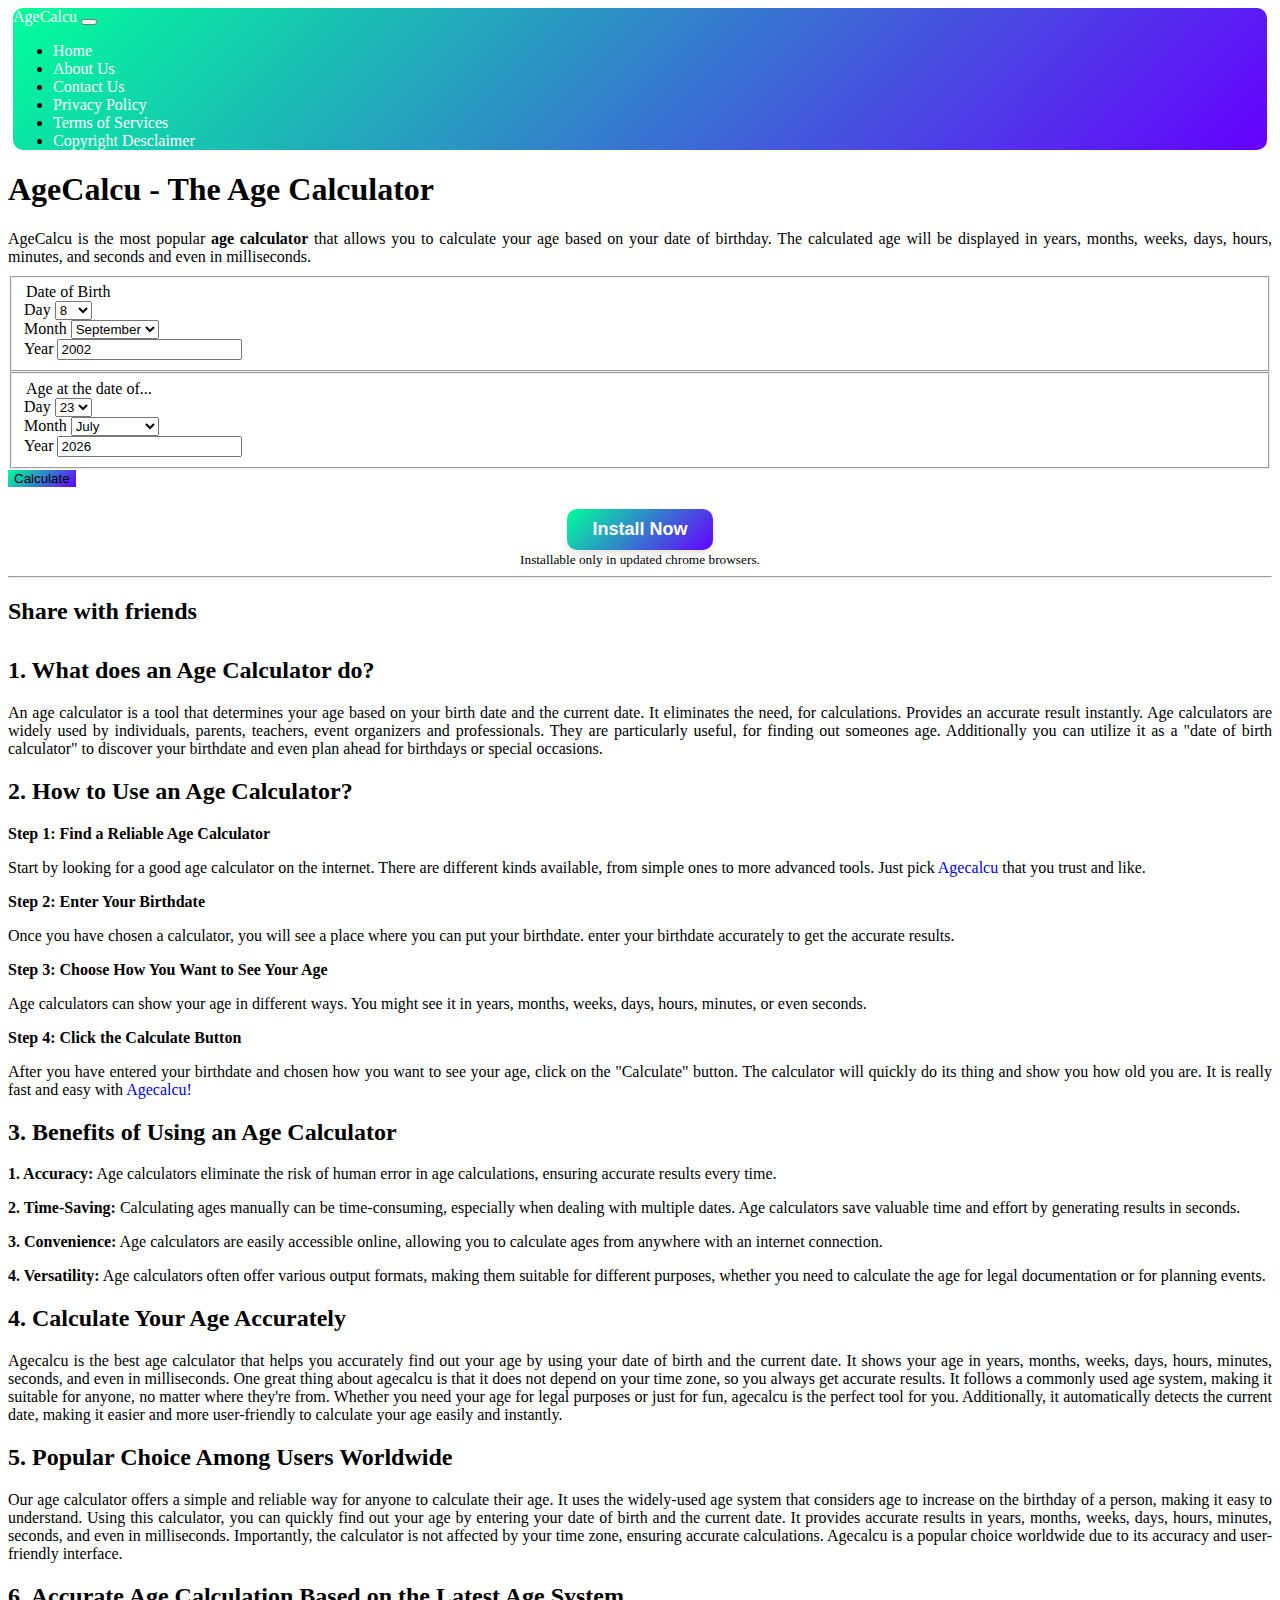
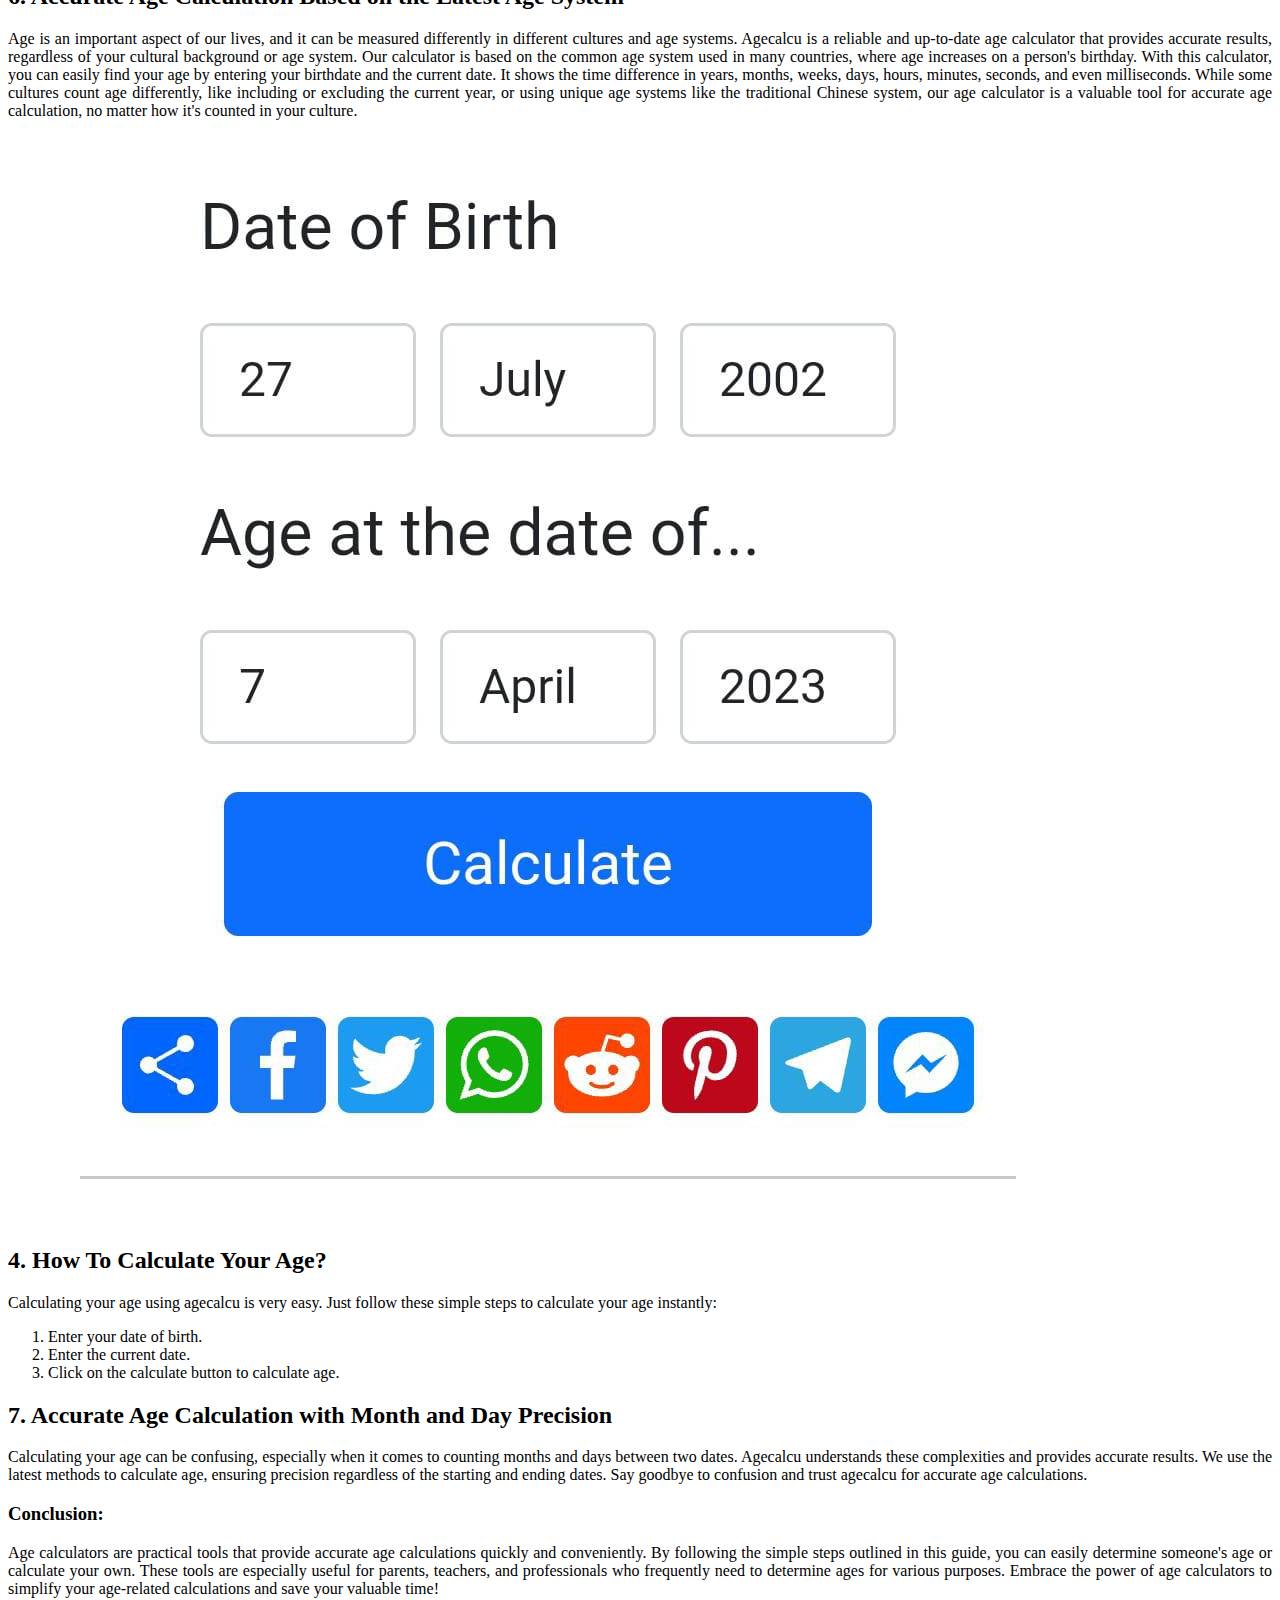
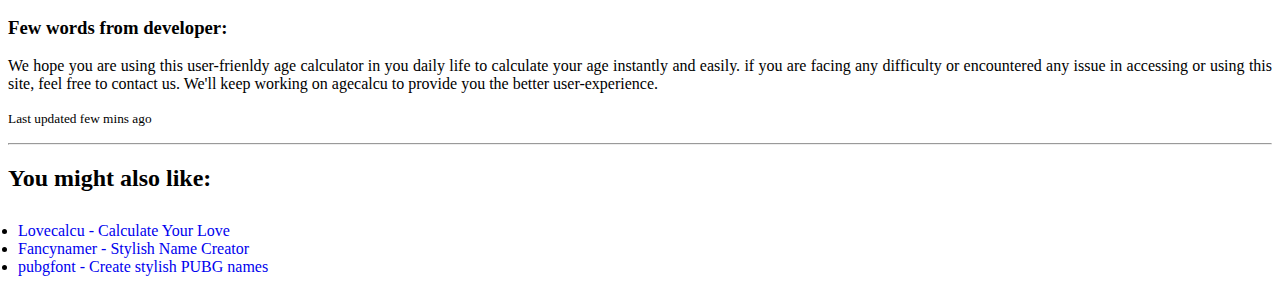
<file: index.html>
<!DOCTYPE html>
<html lang="en">
  <head>
    <meta charset="UTF-8" />
    <meta name="viewport" content="width=device-width, initial-scale=1.0" />
    <title>Age Calculator | Date of Birth Calculator | Agecalcu 😍</title>
    <meta
    name="description"
    content="Agecalcu is the most popular age calculator that calculates your age in seconds and even milliseconds based on your date of birth."/>
    <link href="https://cdn.jsdelivr.net/npm/bootstrap@5.0.2/dist/css/bootstrap.min.css" rel="stylesheet" integrity="sha384-EVSTQN3/azprG1Anm3QDgpJLIm9Nao0Yz1ztcQTwFspd3yD65VohhpuuCOmLASjC" crossorigin="anonymous">
    <link rel="manifest" href="manifest.json">
    <link rel="apple-touch-icon" sizes="180x180" href="/apple-touch-icon.png">
    <link rel="icon" type="image/png" sizes="32x32" href="/favicon-32x32.png">
    <link rel="icon" type="image/png" sizes="16x16" href="/favicon-16x16.png">
    <link rel="manifest" href="/site.webmanifest">
    <link rel="canonical" href="https://agecalcu.com/" />
    <meta name="google-site-verification" content="UksXY-3l_DGJQg5brzxa5o8Jx7hP2i_kAORo3Rwhstk" />
    <!-- Google tag (gtag.js) -->
<script async src="https://www.googletagmanager.com/gtag/js?id=G-13L190C1L6"></script>
<script>
  window.dataLayer = window.dataLayer || [];
  function gtag(){dataLayer.push(arguments);}
  gtag('js', new Date());

  gtag('config', 'G-13L190C1L6');
</script>
    <style>
      p{
       text-align: justify;
      }
      a{
        text-decoration: none;
      }
      .bg-warning{
        background-color: #0d6efd!important;
      }
      .navbar-light .navbar-nav .nav-link{
        color: white;
      }
      .navbar-light .navbar-brand{
        color: white;
      }
      .navbar-light .navbar-nav .nav-link.active{
        color: white;
      }
      .download-button {
  display: inline-block;
  padding: 10px 25px;
  margin-top: -10px;
  background-image: linear-gradient( 135deg, #0f9 0%, #60f 100%);
  color: #fff;
  font-size: 18px;
  font-weight: bold;
  text-decoration: none;
  border-radius: 10px;
  border: none;
  display: block;
  margin: 0 auto;
  box-shadow: 0 4px 6px rgba(0, 0, 0, 0.1);
  transition: background-color 0.3s ease, transform 0.6s ease;
  position: relative;
  overflow: hidden;
  animation: pulse 2s infinite;
}

.download-button:hover {
  background-color: #0056b3;
  transform: translateY(-2px);
  animation: none;
  border: none;
}

.download-button span {
  position: relative;
  z-index: 2;
}

@keyframes pulse {
  0% {
    transform: scale(1);
    box-shadow: 0 0 0 rgba(0, 123, 255, 0.4);
  }
  25% {
    transform: scale(1.05);
    box-shadow: 0 0 20px rgba(0, 123, 255, 0.6);
  }
  50% {
    transform: scale(1);
    box-shadow: 0 0 0 rgba(0, 123, 255, 0.4);
  }
  100% {
    transform: scale(1);
    box-shadow: 0 0 0 rgba(0, 123, 255, 0.4); 
  }
}


    </style>
  </head>
  <body>
    <nav class="navbar navbar-expand-lg navbar-light bg-warning mt-2" style="border-radius: 10px;
    margin: 5px;
    background-image: linear-gradient( 135deg, #0f9 0%, #60f 100%);">
      <div class="container-fluid">
        <a class="navbar-brand" href="https://agecalcu.com/">AgeCalcu</a>
        <button class="navbar-toggler" type="button" data-bs-toggle="collapse" data-bs-target="#navbarNavDropdown" aria-controls="navbarNavDropdown" aria-expanded="false" aria-label="Toggle navigation">
          <span class="navbar-toggler-icon"></span>
        </button>
        <div class="collapse navbar-collapse" id="navbarNavDropdown" style="justify-content: end;">
          <ul class="navbar-nav">
            <li class="nav-item">
              <a class="nav-link active" aria-current="page" href="https://agecalcu.com/">Home</a>
            </li>
            <li class="nav-item">
              <a class="nav-link" href="https://agecalcu.com/about.html">About Us</a>
            </li>
            <li class="nav-item">
              <a class="nav-link" href="https://agecalcu.com/contact.html">Contact Us</a>
            </li>
            <li class="nav-item">
              <a class="nav-link" href="https://agecalcu.com/privacy.html">Privacy Policy</a>
            </li>
            <li class="nav-item">
              <a class="nav-link" href="https://agecalcu.com/tos.html">Terms of Services</a>
            </li>
            <li class="nav-item">
              <a class="nav-link" href="https://agecalcu.com/copyright.html">Copyright Desclaimer</a>
            </li>
            </li>
          </ul>
        </div>
      </div>
    </nav>
    <div class="container-xl text-center mb-5" style="margin-bottom: -6px!important;">
      <header>
        <h1 class="display-1 fw-bold mb-2">AgeCalcu - The Age Calculator</h1>
        <p class="subtitle">
          AgeCalcu is the most popular <strong>age calculator</strong> that allows you to calculate your age based on your date of birthday. The calculated age will be displayed in years, months, weeks,
          days, hours, minutes, and seconds and even in milliseconds.
        </p>
      </header>
    </div>

    <main class="container mb-3">
      <section class="container mb-3">
        <div
          class="alert alert-success"
          role="alert"
          id="age-alert"
          hidden
        ></div>
      </section>
      <section class="container mb-5" style="margin-bottom: 22px!important;">
        <form id="dob-form">
          <section class="container mb-3" id="alert" hidden>
            <div class="alert alert-danger" role="alert">
              Date of birth can not be greater than age at.
            </div>
          </section>
          <section class="container mb-3">
            <fieldset class="row">
              <div class="px-1">
                <legend>Date of Birth</legend>
              </div>

              <div class="col px-1">
                <label class="visually-hidden" for="dob-day"> Day </label>
                <select name="day" id="dob-day" class="form-control mt-2"></select>
              </div>

              <div class="col px-1">
                <label class="visually-hidden" for="dob-month"> Month </label>
                <select name="month" id="dob-month" class="form-control mt-2">
                  <option value="0" selected>January</option>
                  <option value="1">February</option>
                  <option value="2">March</option>
                  <option value="3">April</option>
                  <option value="4">May</option>
                  <option value="5">June</option>
                  <option value="6">July</option>
                  <option value="7">August</option>
                  <option value="8">September</option>
                  <option value="9">October</option>
                  <option value="10">November</option>
                  <option value="11">December</option>
                </select>
              </div>

              <div class="col px-1">
                <label class="visually-hidden" for="dob-year">Year</label>
                <input
                  class="form-control mt-2"
                  type="number"
                  id="dob-year"
                  placeholder="Select your birth year"
                  value="2002"
                />
              </div>
            </fieldset>
          </section>

          <section class="container mb-3">
            <fieldset class="row">
              <div class="px-1">
                <legend>Age at the date of...</legend>
              </div>

              <div class="col px-1">
                <label class="visually-hidden" for="age-at-day"> Day </label>
                <select
                  name="day"
                  id="age-at-day"
                  class="form-control mt-2"
                ></select>
              </div>

              <div class="col px-1">
                <label class="visually-hidden" for="age-at-month">
                  Month
                </label>
                <select name="month" id="age-at-month" class="form-control mt-2">
                  <option value="0" selected>January</option>
                  <option value="1">February</option>
                  <option value="2">March</option>
                  <option value="3">April</option>
                  <option value="4">May</option>
                  <option value="5">June</option>
                  <option value="6">July</option>
                  <option value="7">August</option>
                  <option value="8">September</option>
                  <option value="9">October</option>
                  <option value="10">November</option>
                  <option value="11">December</option>
                </select>
              </div>

              <div class="col px-1">
                <label class="visually-hidden" for="age-at-year">Year</label>
                <input
                  class="form-control mt-2"
                  type="number"
                  id="age-at-year"
                  placeholder="Select your birth year"
                  value="2022"
                />
              </div>
            </fieldset>
          </section>

          <section class="container mb-3">
            <div class="d-grid gap-2 d-md-flex justify-content-md-end">
              <button class="btn btn-primary btn-lg" style="background-image: linear-gradient( 135deg, #0f9 0%, #60f 100%); border: none;">
                Calculate
              </button>
            </div>
          </section>
        </form>
      </section>

      <section class="container mb-3" id="age-table" hidden>
        <h2 style="font-weight: bold; font-size: 48px;">Your Age In:</h2>
        <table class="table table-bordered">
          <tbody>
            <tr>
              <th>years</th>
              <td id="years"></td>
            </tr>
            <tr>
              <th>months</th>
              <td id="months"></td>
            </tr>

            <tr>
              <th>weeks</th>
              <td id="weeks"></td>
            </tr>

            <tr>
              <th>days</th>
              <td id="days"></td>
            </tr>

            <tr>
              <th>hours</th>
              <td id="hours"></td>
            </tr>

            <tr>
              <th>minutes</th>
              <td id="minutes"></td>
            </tr>

            <tr>
              <th>seconds</th>
              <td id="seconds"></td>
            </tr>

            <tr>
              <th>milliseconds</th>
              <td id="milliseconds"></td>
            </tr>
          </tbody>
        </table>
      </section>
      <button id="installButton" class="download-button"><span>Install Now</span></button>
      <div style="text-align: center;">
        <small class="text-muted">Installable only in updated chrome browsers.</small>
        </div> 
      <hr/>
      <h2 class="text-center" style="margin-bottom: 2px;">Share with friends</h2>
         <!-- AddToAny BEGIN -->
   <div style="display: flex; justify-content: center; align-items: center; padding: 5px;"  class="a2a_kit a2a_kit_size_32 a2a_default_style" data-a2a-url="https://agecalcu.com/" data-a2a-title="Age Calculator | Date of Birth Calculator 📆😍">
  <a class="a2a_dd" href="https://www.addtoany.com/share"></a>
  <a class="a2a_button_facebook"></a>
  <a class="a2a_button_twitter"></a>
  <a class="a2a_button_whatsapp"></a>
  <a class="a2a_button_reddit"></a>
  <a class="a2a_button_pinterest"></a>
  <a class="a2a_button_telegram"></a>
  <a class="a2a_button_facebook_messenger"></a>
  </div>
  <!-- AddToAny END -->

      <section>

        <h2>1. What does an Age Calculator do?</h2>
        <p>An age calculator is a tool that determines your age based on your birth date and the current date. It eliminates the need, for calculations. Provides an accurate result instantly. Age calculators are widely used by individuals, parents, teachers, event organizers and professionals. They are particularly useful, for finding out someones age. Additionally you can utilize it as a "date of birth calculator" to discover your birthdate and even plan ahead for birthdays or special occasions.</p>
        
        <h2>2. How to Use an Age Calculator?</h2>
        <p><strong>Step 1: Find a Reliable Age Calculator</strong></p>
        <p>Start by looking for a good age calculator on the internet. There are different kinds available, from simple ones to more advanced tools. Just pick <a href="https://agecalcu.com">Agecalcu</a> that you trust and like.</p>
        
        <p><strong>Step 2: Enter Your Birthdate</strong></p>
        <p>Once you have chosen a calculator, you will see a place where you can put your birthdate. enter your birthdate accurately to get the accurate results.</p>
        
        <p><strong>Step 3: Choose How You Want to See Your Age</strong></p>
        <p>Age calculators can show your age in different ways. You might see it in years, months, weeks, days, hours, minutes, or even seconds.
        
        <p><strong>Step 4: Click the Calculate Button</strong></p>
        <p>After you have entered your birthdate and chosen how you want to see your age, click on the "Calculate" button. The calculator will quickly do its thing and show you how old you are. It is really fast and easy with <a href="https://agecalcu.com">Agecalcu!</a></p>
        
      <h2>3. Benefits of Using an Age Calculator</h2>
      <p><strong>1. Accuracy:</strong> Age calculators eliminate the risk of human error in age calculations, ensuring accurate results every time.</p>
      <p><strong>2. Time-Saving:</strong> Calculating ages manually can be time-consuming, especially when dealing with multiple dates. Age calculators save valuable time and effort by generating results in seconds.</p>
      <p><strong>3. Convenience:</strong> Age calculators are easily accessible online, allowing you to calculate ages from anywhere with an internet connection.</p>
      <p><strong>4. Versatility:</strong> Age calculators often offer various output formats, making them suitable for different purposes, whether you need to calculate the age for legal documentation or for planning events.</p> 
        <h2>4. Calculate Your Age Accurately</h2>
        <p>
          Agecalcu is the best age calculator that helps you accurately find out your age by using your date of birth and the current date. It shows your age in years, months, weeks, days, hours, minutes, seconds, and even in milliseconds. One great thing about agecalcu is that it does not depend on your time zone, so you always get accurate results. It follows a commonly used age system, making it suitable for anyone, no matter where they're from. Whether you need your age for legal purposes or just for fun, agecalcu is the perfect tool for you. Additionally, it automatically detects the current date, making it easier and more user-friendly to calculate your age easily and instantly.
        </p>
       <h2>5. Popular Choice Among Users Worldwide</h2>           
        <p>
          Our age calculator offers a simple and reliable way for anyone to calculate their age. It uses the widely-used age system that considers age to increase on the birthday of a person, making it easy to understand. Using this calculator, you can quickly find out your age by entering your date of birth and the current date. It provides accurate results in years, months, weeks, days, hours, minutes, seconds, and even in milliseconds. Importantly, the calculator is not affected by your time zone, ensuring accurate calculations. Agecalcu is a popular choice worldwide due to its accuracy and user-friendly interface.
        </p>
      <h2>6. Accurate Age Calculation Based on the Latest Age System</h2>
        <p>
          Age is an important aspect of our lives, and it can be measured differently in different cultures and age systems. Agecalcu is a reliable and up-to-date age calculator that provides accurate results, regardless of your cultural background or age system. Our calculator is based on the common age system used in many countries, where age increases on a person's birthday. With this calculator, you can easily find your age by entering your birthdate and the current date. It shows the time difference in years, months, weeks, days, hours, minutes, seconds, and even milliseconds. While some cultures count age differently, like including or excluding the current year, or using unique age systems like the traditional Chinese system, our age calculator is a valuable tool for accurate age calculation, no matter how it's counted in your culture.
        </p>
          <!--       Added Card -->
      <div class="card">
        <a href="https://agecalcu.com/"><img src="agecalcu.jpeg" class="card-img-bottom" alt="age calculator"></a>
        <div class="card-body">
          <h2>4. How To Calculate Your Age?</h2>
          <p>Calculating your age using agecalcu is very easy. Just follow these simple steps to calculate your age instantly:</p>
          <ol>
            <li>Enter your date of birth.</li>
            <li>Enter the current date.</li>
            <li>Click on the calculate button to calculate age.</li>
          </ol>
          
          <!--  <p class="card-text"><small class="text-muted">Some text here</small></p> -->
        </div>
      </div>
      <!--  Ended Card -->
        <h2>7. Accurate Age Calculation with Month and Day Precision</h2>
        <p>
          Calculating your age can be confusing, especially when it comes to counting months and days between two dates. Agecalcu understands these complexities and provides accurate results. We use the latest methods to calculate age, ensuring precision regardless of the starting and ending dates. Say goodbye to confusion and trust agecalcu for accurate age calculations.
        </p>
        <h3>Conclusion:</h3>
        <p>Age calculators are practical tools that provide accurate age calculations quickly and conveniently. By following the simple steps outlined in this guide, you can easily determine someone's age or calculate your own. These tools are especially useful for parents, teachers, and professionals who frequently need to determine ages for various purposes. Embrace the power of age calculators to simplify your age-related calculations and save your valuable time!</p>
        <h3>Few words from developer:</h3>
        <p>We hope you are using this user-frienldy age calculator in you daily life to calculate your age instantly and easily. if you are facing any difficulty or encountered any issue in accessing or using this site, feel free to contact us. We'll keep working on agecalcu to provide you the better user-experience.</p>
      <p class="card-text"><small class="text-muted">Last updated few mins ago</small></p>
      </section>
    </main>
<hr/>  
<div class="jumbotron jumbotron-fluid">
  <div class="container">
   <h2>You might also like:</h2>   
 <ul style="padding: 10px;">
        <li><a href="https://lovecalcu.com/">Lovecalcu - Calculate Your Love</a></li>
        <li><a href="https://fancynamer.com/">Fancynamer - Stylish Name Creator</a></li>
        <li><a href="https://pubgfont.com/">pubgfont - Create stylish PUBG names</a></li>
    </ul>
  </div>
   </div>
   <script>
    let deferredPrompt;
  
    window.addEventListener('beforeinstallprompt', (event) => {
      event.preventDefault();
      deferredPrompt = event;
  
      // Show the install button if the app isn't already installed
      if (!isAppInstalled()) {
          document.getElementById('installButton').style.display = 'block';
      } else {
        showNotification('App Already Installed');
      }
    });
  
    // Handle install button click
    document.getElementById('installButton').addEventListener('click', () => {
      if (deferredPrompt) {
        deferredPrompt.prompt();
  
        deferredPrompt.userChoice.then((choiceResult) => {
          if (choiceResult.outcome === 'accepted') {
            console.log('User accepted the install prompt');
          } else {
            console.log('User dismissed the install prompt');
          }
  
          // Reset the deferred prompt
          deferredPrompt = null;
        });
      }
    });
  
    // Check if the app is already installed
    function isAppInstalled() {
      if (window.matchMedia('(display-mode: standalone)').matches || navigator.standalone) {
        return true; // The app is already installed
      }
  
      // Check if the app is installed using older methods
      if (window.matchMedia('(display-mode: fullscreen)').matches) {
        return true; // The app is already installed
      }
  
      return false; // The app is not installed
    }
  
    // Show notification to the user
    function showNotification(message) {
      // Replace this with your actual notification implementation
      alert(message);
    }
  </script>
     <script src="https://cdn.jsdelivr.net/npm/bootstrap@5.0.2/dist/js/bootstrap.bundle.min.js" integrity="sha384-MrcW6ZMFYlzcLA8Nl+NtUVF0sA7MsXsP1UyJoMp4YLEuNSfAP+JcXn/tWtIaxVXM" crossorigin="anonymous"></script>
    <script async src="https://static.addtoany.com/menu/page.js"></script>
    <script src="script.js"></script>
  </body>
</html>
</file>
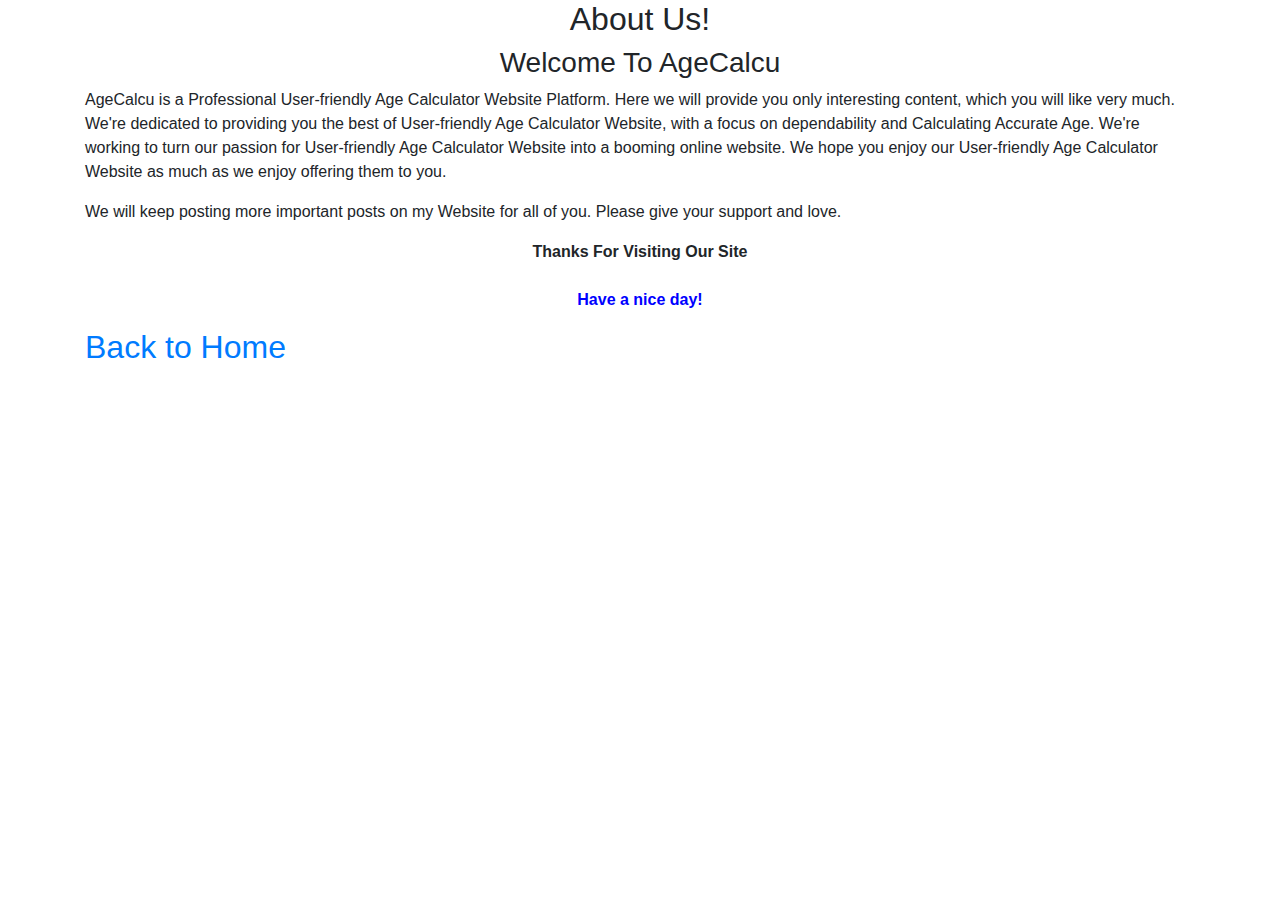
<file: about.html>
<!doctype html>
<html lang="en">
  <head>
    <title>About us - Agecalu</title>
    <!-- Required meta tags -->
    <meta charset="utf-8">
    <meta name="viewport" content="width=device-width, initial-scale=1, shrink-to-fit=no">
    <link rel="stylesheet" href="https://stackpath.bootstrapcdn.com/bootstrap/4.3.1/css/bootstrap.min.css" integrity="sha384-ggOyR0iXCbMQv3Xipma34MD+dH/1fQ784/j6cY/iJTQUOhcWr7x9JvoRxT2MZw1T" crossorigin="anonymous">
  </head>
  <body>
      <div class="container">
        <h2 style="text-align: center;">About Us!</h2>
        <h3 style="text-align: center;">Welcome To AgeCalcu</h3>
        <p>AgeCalcu is a Professional User-friendly Age Calculator Website Platform. Here we will provide you only interesting content, which you will like very much. We're dedicated to providing you the best of User-friendly Age Calculator Website, with a focus on dependability and Calculating Accurate Age. We're working to turn our passion for User-friendly Age Calculator Website into a booming online website. We hope you enjoy our User-friendly Age Calculator Website as much as we enjoy offering them to you.</p>
    <p>We will keep posting more important posts on my Website for all of you. Please give your support and love.</p>
    <p style="font-weight: bold; text-align: center;">Thanks For Visiting Our Site<br><br>
    <span style="color: blue; font-size: 16px; font-weight: bold; text-align: center;">Have a nice day!</span></p>
    <h2><a href="https://agecalcu.com/">Back to Home</a></h2>
      </div>
    <script src="https://code.jquery.com/jquery-3.3.1.slim.min.js" integrity="sha384-q8i/X+965DzO0rT7abK41JStQIAqVgRVzpbzo5smXKp4YfRvH+8abtTE1Pi6jizo" crossorigin="anonymous"></script>
    <script src="https://cdnjs.cloudflare.com/ajax/libs/popper.js/1.14.7/umd/popper.min.js" integrity="sha384-UO2eT0CpHqdSJQ6hJty5KVphtPhzWj9WO1clHTMGa3JDZwrnQq4sF86dIHNDz0W1" crossorigin="anonymous"></script>
    <script src="https://stackpath.bootstrapcdn.com/bootstrap/4.3.1/js/bootstrap.min.js" integrity="sha384-JjSmVgyd0p3pXB1rRibZUAYoIIy6OrQ6VrjIEaFf/nJGzIxFDsf4x0xIM+B07jRM" crossorigin="anonymous"></script>
  </body>
</html>
</file>
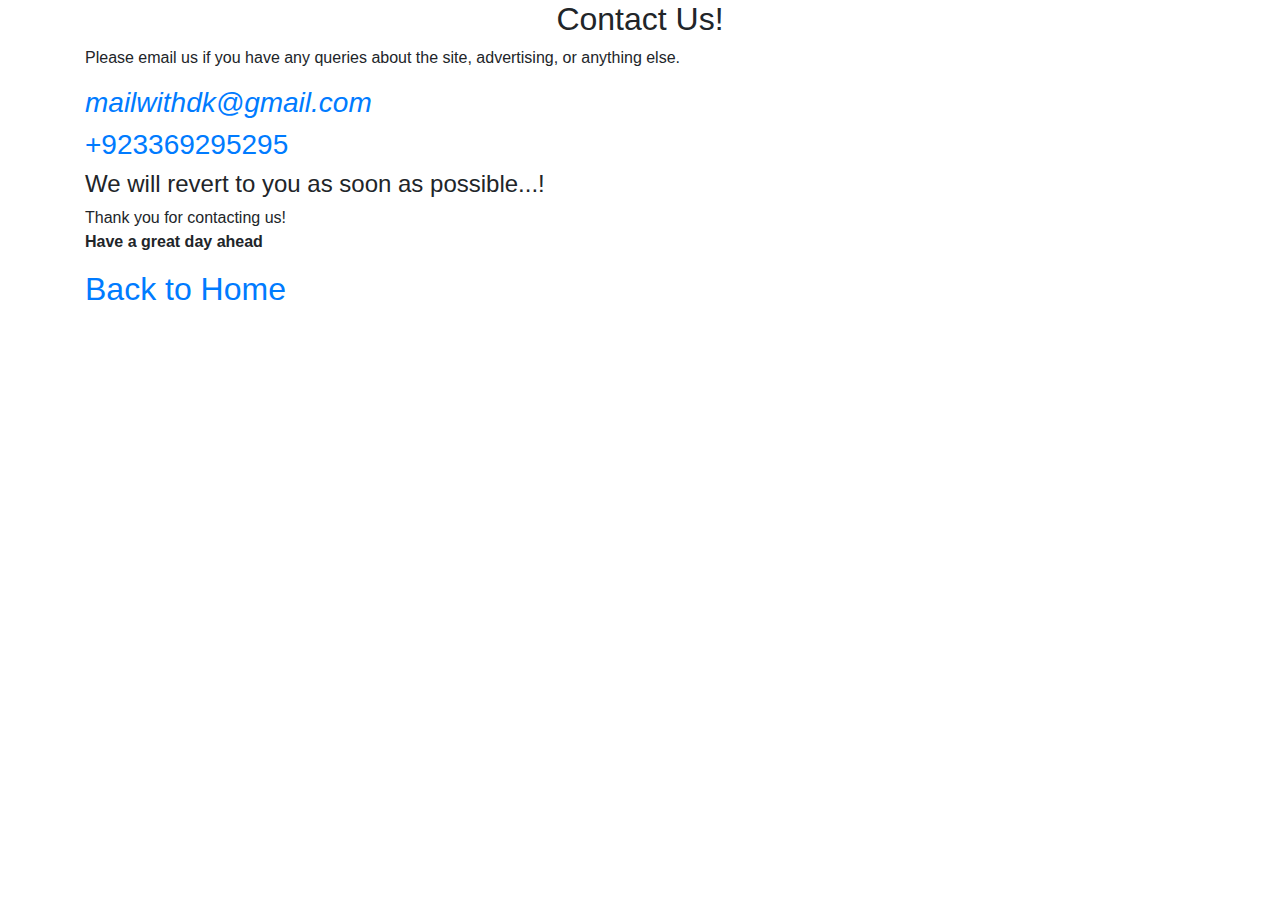
<file: contact.html>
<!DOCTYPE html>
<html lang="en">
    <head>
        <title>Contact Us - Agecalcu</title>
        <!-- Required meta tags -->
        <meta charset="utf-8" />
        <meta name="viewport" content="width=device-width, initial-scale=1, shrink-to-fit=no" />
        <link rel="stylesheet" href="https://stackpath.bootstrapcdn.com/bootstrap/4.3.1/css/bootstrap.min.css" integrity="sha384-ggOyR0iXCbMQv3Xipma34MD+dH/1fQ784/j6cY/iJTQUOhcWr7x9JvoRxT2MZw1T" crossorigin="anonymous" />
    </head>
    <body>
        <div class="container">
            <h2 style="text-align: center;">Contact Us!</h2>
            <p>Please email us if you have any queries about the site, advertising, or anything else.</p>
            <h3>
                <i><a href="mailto:mailwithdk@gmail.com">mailwithdk@gmail.com</a></i>
            </h3>
            <h3><a href="tel:+923369295295">+923369295295</a></h3>
            <h4>We will revert to you as soon as possible...!</h4>
            <p>
                Thank you for contacting us! <br />
                <b>Have a great day ahead</b>
            </p>
            <h2><a href="https://agecalcu.com/">Back to Home</a></h2>
        </div>
        <script src="https://code.jquery.com/jquery-3.3.1.slim.min.js" integrity="sha384-q8i/X+965DzO0rT7abK41JStQIAqVgRVzpbzo5smXKp4YfRvH+8abtTE1Pi6jizo" crossorigin="anonymous"></script>
        <script src="https://cdnjs.cloudflare.com/ajax/libs/popper.js/1.14.7/umd/popper.min.js" integrity="sha384-UO2eT0CpHqdSJQ6hJty5KVphtPhzWj9WO1clHTMGa3JDZwrnQq4sF86dIHNDz0W1" crossorigin="anonymous"></script>
        <script src="https://stackpath.bootstrapcdn.com/bootstrap/4.3.1/js/bootstrap.min.js" integrity="sha384-JjSmVgyd0p3pXB1rRibZUAYoIIy6OrQ6VrjIEaFf/nJGzIxFDsf4x0xIM+B07jRM" crossorigin="anonymous"></script>
    </body>
</html>
</file>
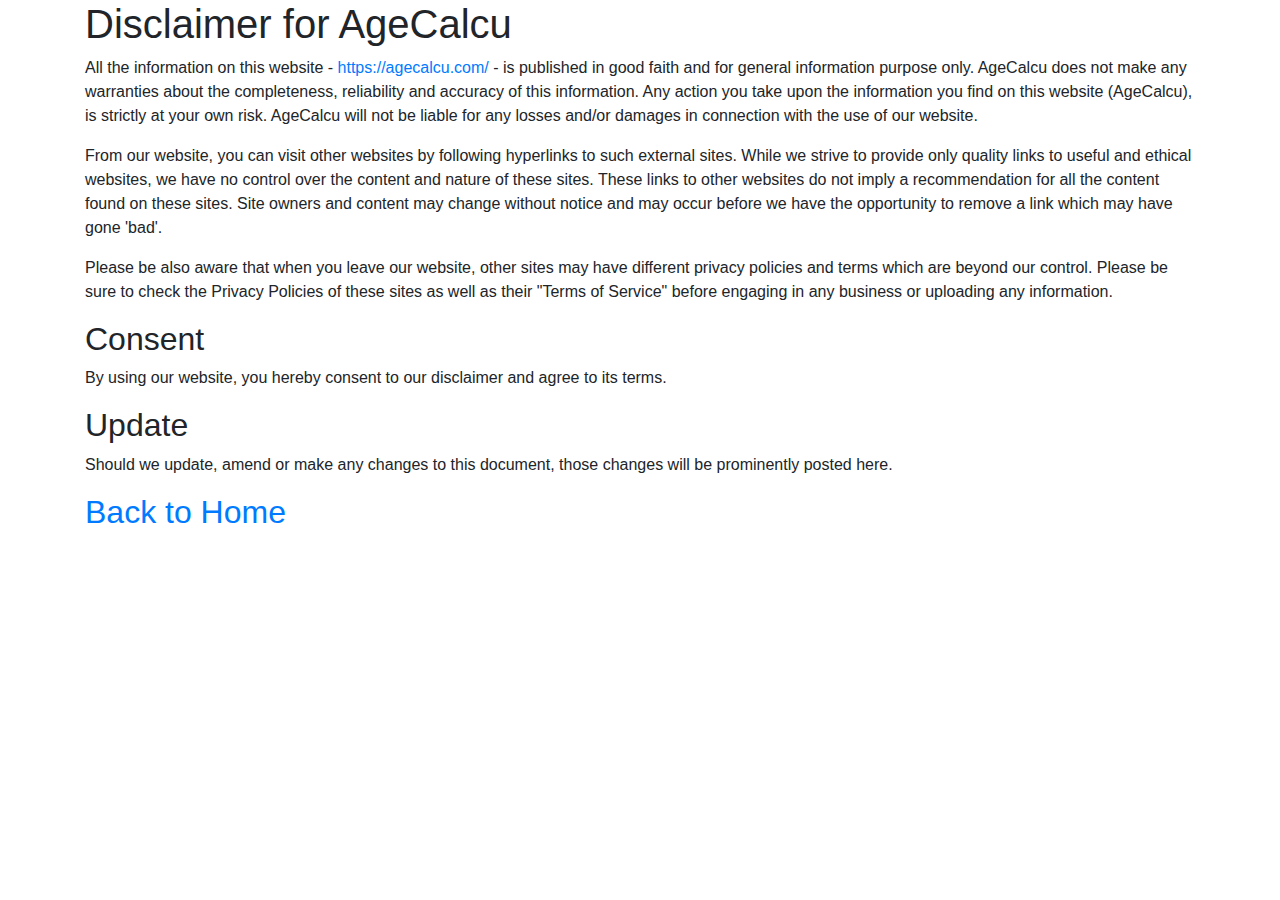
<file: copyright.html>
<!DOCTYPE html>
<html lang="en">
    <head>
        <title>Copyright Desclaimer - Agecalcu</title>
        <!-- Required meta tags -->
        <meta charset="utf-8" />
        <meta name="viewport" content="width=device-width, initial-scale=1, shrink-to-fit=no" />
        <link rel="stylesheet" href="https://stackpath.bootstrapcdn.com/bootstrap/4.3.1/css/bootstrap.min.css" integrity="sha384-ggOyR0iXCbMQv3Xipma34MD+dH/1fQ784/j6cY/iJTQUOhcWr7x9JvoRxT2MZw1T" crossorigin="anonymous" />
    </head>
    <body>
        <div class="container">
            <h1>Disclaimer for AgeCalcu</h1>

            <p>
                All the information on this website - <a href="https://agecalcu.com/">https://agecalcu.com/</a> - is published in good faith and for general information purpose only. AgeCalcu does not make any warranties about the
                completeness, reliability and accuracy of this information. Any action you take upon the information you find on this website (AgeCalcu), is strictly at your own risk. AgeCalcu will not be liable for any losses and/or
                damages in connection with the use of our website.
            </p>

            <p>
                From our website, you can visit other websites by following hyperlinks to such external sites. While we strive to provide only quality links to useful and ethical websites, we have no control over the content and nature of
                these sites. These links to other websites do not imply a recommendation for all the content found on these sites. Site owners and content may change without notice and may occur before we have the opportunity to remove a
                link which may have gone 'bad'.
            </p>

            <p>
                Please be also aware that when you leave our website, other sites may have different privacy policies and terms which are beyond our control. Please be sure to check the Privacy Policies of these sites as well as their
                "Terms of Service" before engaging in any business or uploading any information.
            </p>

            <h2>Consent</h2>

            <p>By using our website, you hereby consent to our disclaimer and agree to its terms.</p>

            <h2>Update</h2>

            <p>Should we update, amend or make any changes to this document, those changes will be prominently posted here.</p>
            <h2><a href="https://agecalcu.com/">Back to Home</a></h2>
        </div>
        <script src="https://code.jquery.com/jquery-3.3.1.slim.min.js" integrity="sha384-q8i/X+965DzO0rT7abK41JStQIAqVgRVzpbzo5smXKp4YfRvH+8abtTE1Pi6jizo" crossorigin="anonymous"></script>
        <script src="https://cdnjs.cloudflare.com/ajax/libs/popper.js/1.14.7/umd/popper.min.js" integrity="sha384-UO2eT0CpHqdSJQ6hJty5KVphtPhzWj9WO1clHTMGa3JDZwrnQq4sF86dIHNDz0W1" crossorigin="anonymous"></script>
        <script src="https://stackpath.bootstrapcdn.com/bootstrap/4.3.1/js/bootstrap.min.js" integrity="sha384-JjSmVgyd0p3pXB1rRibZUAYoIIy6OrQ6VrjIEaFf/nJGzIxFDsf4x0xIM+B07jRM" crossorigin="anonymous"></script>
    </body>
</html>
</file>
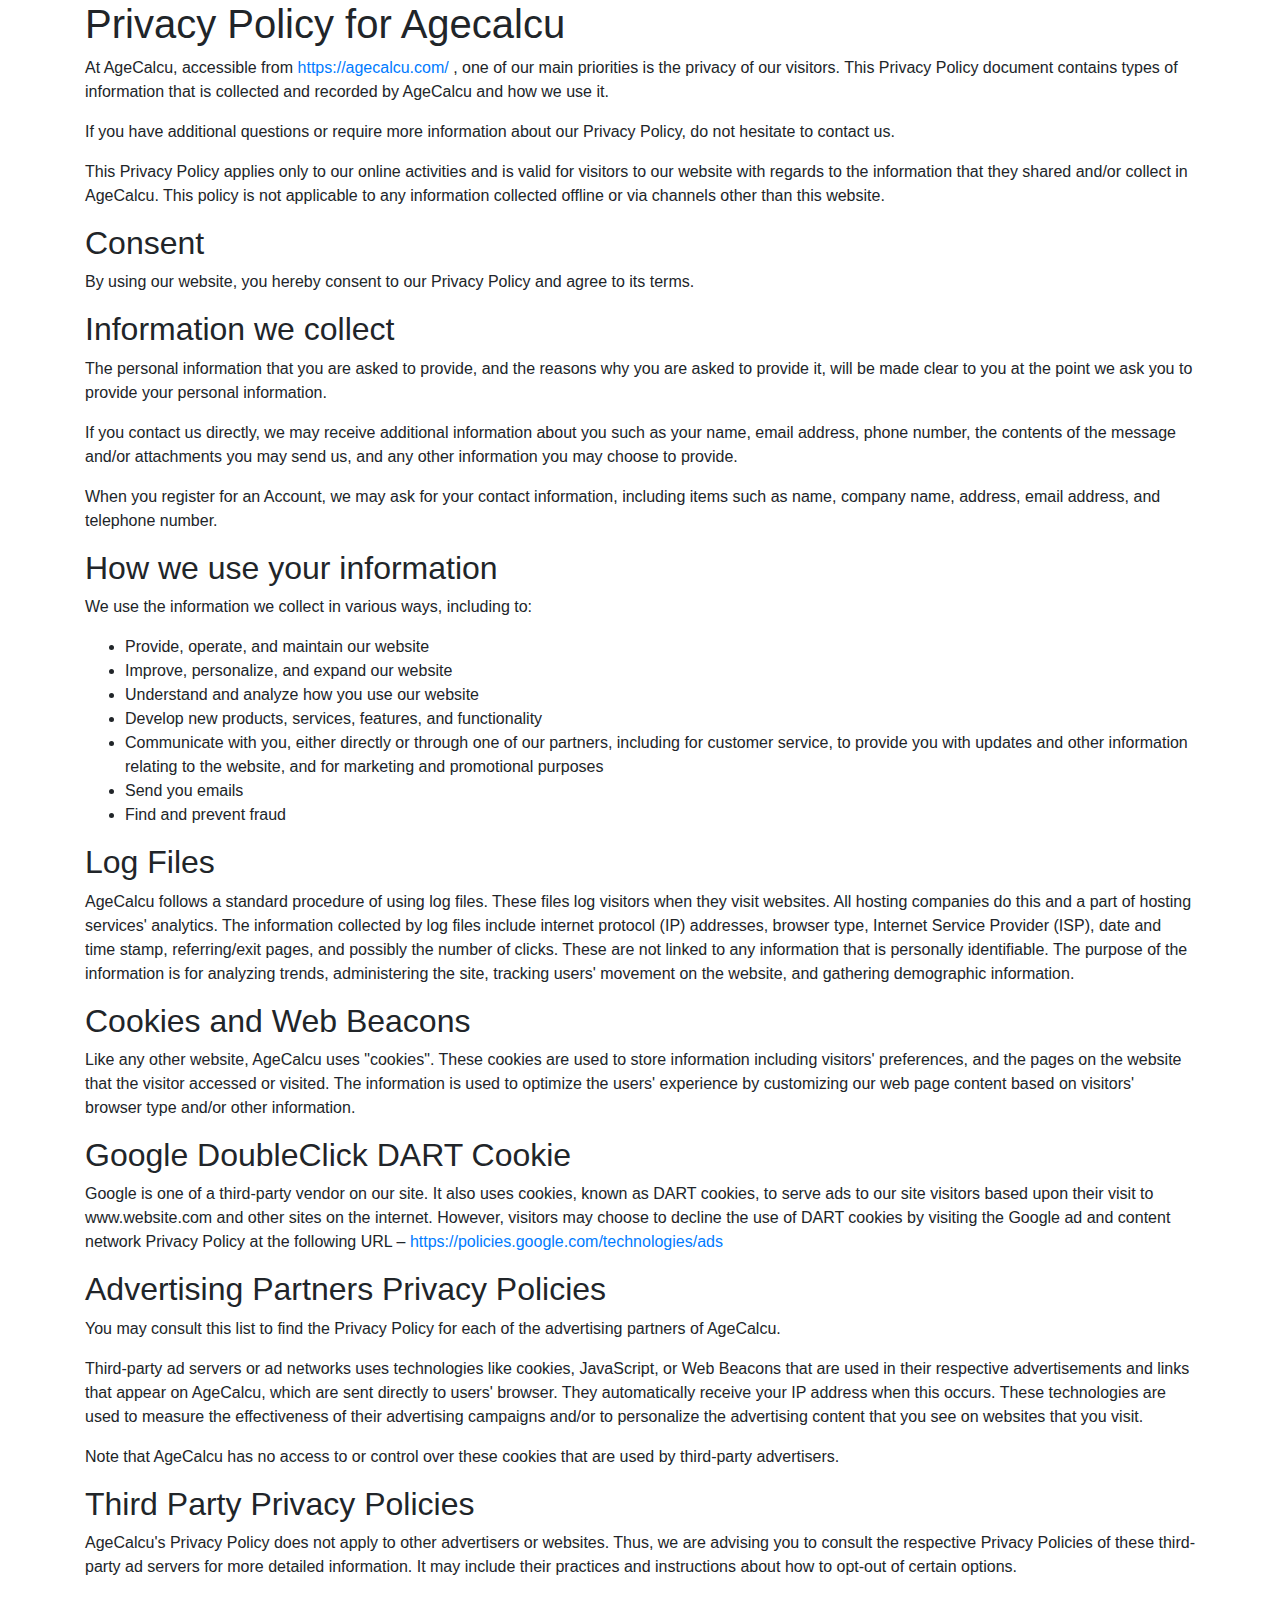
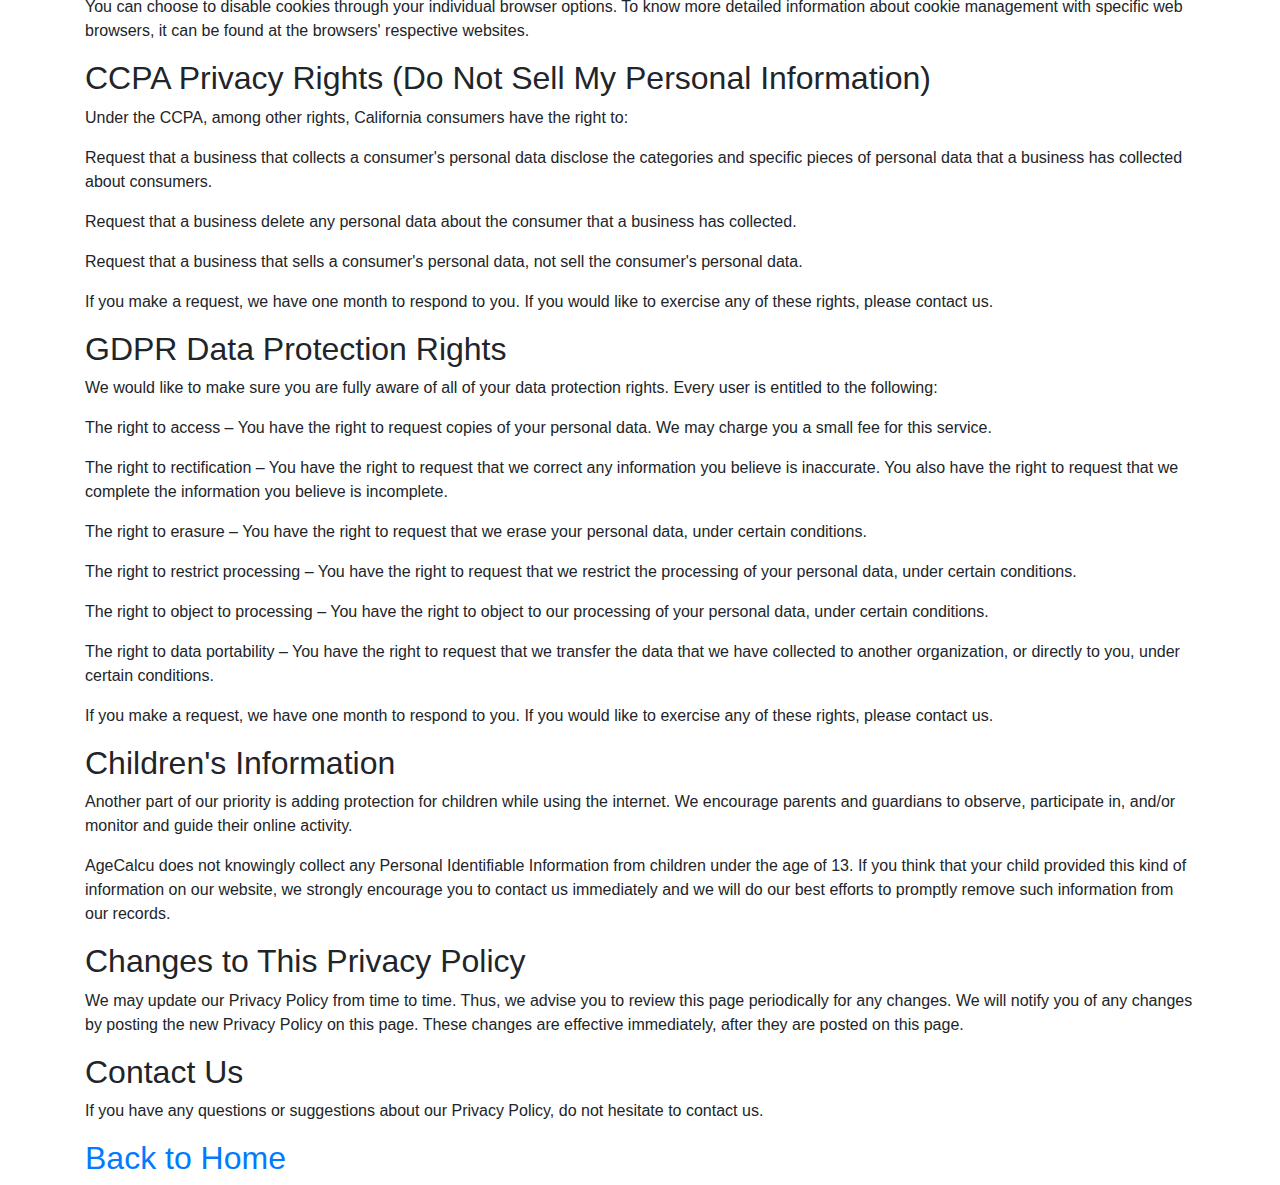
<file: privacy.html>
<!doctype html>
<html lang="en">
  <head>
    <title>Privacy Policy - Agecalcu</title>
    <!-- Required meta tags -->
    <meta charset="utf-8">
    <meta name="viewport" content="width=device-width, initial-scale=1, shrink-to-fit=no">
    <link rel="stylesheet" href="https://stackpath.bootstrapcdn.com/bootstrap/4.3.1/css/bootstrap.min.css" integrity="sha384-ggOyR0iXCbMQv3Xipma34MD+dH/1fQ784/j6cY/iJTQUOhcWr7x9JvoRxT2MZw1T" crossorigin="anonymous">
  </head>
  <body>
      <div class="container">
        <h1>Privacy Policy for Agecalcu</h1>
        <p>At AgeCalcu, accessible from <a href="https://agecalcu.com/">https://agecalcu.com/</a> , one of our main priorities is the privacy of our visitors. This Privacy Policy document contains types of information that is collected and recorded by AgeCalcu and how we use it.</p>
        
        <p>If you have additional questions or require more information about our Privacy Policy, do not hesitate to contact us.</p>
        
        <p>This Privacy Policy applies only to our online activities and is valid for visitors to our website with regards to the information that they shared and/or collect in AgeCalcu. This policy is not applicable to any information collected offline or via channels other than this website.</p>
        
        <h2>Consent</h2>
        
        <p>By using our website, you hereby consent to our Privacy Policy and agree to its terms.</p>
        
        <h2>Information we collect</h2>
        
        <p>The personal information that you are asked to provide, and the reasons why you are asked to provide it, will be made clear to you at the point we ask you to provide your personal information.</p>
        <p>If you contact us directly, we may receive additional information about you such as your name, email address, phone number, the contents of the message and/or attachments you may send us, and any other information you may choose to provide.</p>
        <p>When you register for an Account, we may ask for your contact information, including items such as name, company name, address, email address, and telephone number.</p>
        
        <h2>How we use your information</h2>
        
        <p>We use the information we collect in various ways, including to:</p>
        
        <ul>
        <li>Provide, operate, and maintain our website</li>
        <li>Improve, personalize, and expand our website</li>
        <li>Understand and analyze how you use our website</li>
        <li>Develop new products, services, features, and functionality</li>
        <li>Communicate with you, either directly or through one of our partners, including for customer service, to provide you with updates and other information relating to the website, and for marketing and promotional purposes</li>
        <li>Send you emails</li>
        <li>Find and prevent fraud</li>
        </ul>
        
        <h2>Log Files</h2>
        
        <p>AgeCalcu follows a standard procedure of using log files. These files log visitors when they visit websites. All hosting companies do this and a part of hosting services' analytics. The information collected by log files include internet protocol (IP) addresses, browser type, Internet Service Provider (ISP), date and time stamp, referring/exit pages, and possibly the number of clicks. These are not linked to any information that is personally identifiable. The purpose of the information is for analyzing trends, administering the site, tracking users' movement on the website, and gathering demographic information.</p>
        
        <h2>Cookies and Web Beacons</h2>
        
        <p>Like any other website, AgeCalcu uses "cookies". These cookies are used to store information including visitors' preferences, and the pages on the website that the visitor accessed or visited. The information is used to optimize the users' experience by customizing our web page content based on visitors' browser type and/or other information.</p>
        
        <h2>Google DoubleClick DART Cookie</h2>
        
        <p>Google is one of a third-party vendor on our site. It also uses cookies, known as DART cookies, to serve ads to our site visitors based upon their visit to www.website.com and other sites on the internet. However, visitors may choose to decline the use of DART cookies by visiting the Google ad and content network Privacy Policy at the following URL – <a href="https://policies.google.com/technologies/ads">https://policies.google.com/technologies/ads</a></p>
        
        
        <h2>Advertising Partners Privacy Policies</h2>
        
        <P>You may consult this list to find the Privacy Policy for each of the advertising partners of AgeCalcu.</p>
        
        <p>Third-party ad servers or ad networks uses technologies like cookies, JavaScript, or Web Beacons that are used in their respective advertisements and links that appear on AgeCalcu, which are sent directly to users' browser. They automatically receive your IP address when this occurs. These technologies are used to measure the effectiveness of their advertising campaigns and/or to personalize the advertising content that you see on websites that you visit.</p>
        
        <p>Note that AgeCalcu has no access to or control over these cookies that are used by third-party advertisers.</p>
        
        <h2>Third Party Privacy Policies</h2>
        
        <p>AgeCalcu's Privacy Policy does not apply to other advertisers or websites. Thus, we are advising you to consult the respective Privacy Policies of these third-party ad servers for more detailed information. It may include their practices and instructions about how to opt-out of certain options. </p>
        
        <p>You can choose to disable cookies through your individual browser options. To know more detailed information about cookie management with specific web browsers, it can be found at the browsers' respective websites.</p>
        
        <h2>CCPA Privacy Rights (Do Not Sell My Personal Information)</h2>
        
        <p>Under the CCPA, among other rights, California consumers have the right to:</p>
        <p>Request that a business that collects a consumer's personal data disclose the categories and specific pieces of personal data that a business has collected about consumers.</p>
        <p>Request that a business delete any personal data about the consumer that a business has collected.</p>
        <p>Request that a business that sells a consumer's personal data, not sell the consumer's personal data.</p>
        <p>If you make a request, we have one month to respond to you. If you would like to exercise any of these rights, please contact us.</p>
        
        <h2>GDPR Data Protection Rights</h2>
        
        <p>We would like to make sure you are fully aware of all of your data protection rights. Every user is entitled to the following:</p>
        <p>The right to access – You have the right to request copies of your personal data. We may charge you a small fee for this service.</p>
        <p>The right to rectification – You have the right to request that we correct any information you believe is inaccurate. You also have the right to request that we complete the information you believe is incomplete.</p>
        <p>The right to erasure – You have the right to request that we erase your personal data, under certain conditions.</p>
        <p>The right to restrict processing – You have the right to request that we restrict the processing of your personal data, under certain conditions.</p>
        <p>The right to object to processing – You have the right to object to our processing of your personal data, under certain conditions.</p>
        <p>The right to data portability – You have the right to request that we transfer the data that we have collected to another organization, or directly to you, under certain conditions.</p>
        <p>If you make a request, we have one month to respond to you. If you would like to exercise any of these rights, please contact us.</p>
        
        <h2>Children's Information</h2>
        
        <p>Another part of our priority is adding protection for children while using the internet. We encourage parents and guardians to observe, participate in, and/or monitor and guide their online activity.</p>
        
        <p>AgeCalcu does not knowingly collect any Personal Identifiable Information from children under the age of 13. If you think that your child provided this kind of information on our website, we strongly encourage you to contact us immediately and we will do our best efforts to promptly remove such information from our records.</p>
        
        <h2>Changes to This Privacy Policy</h2>
        
        <p>We may update our Privacy Policy from time to time. Thus, we advise you to review this page periodically for any changes. We will notify you of any changes by posting the new Privacy Policy on this page. These changes are effective immediately, after they are posted on this page.</p>
        <h2>Contact Us</h2>
        
        <p>If you have any questions or suggestions about our Privacy Policy, do not hesitate to contact us.</p>
        <h2><a href="https://agecalcu.com/">Back to Home</a></h2>
      </div>
    <script src="https://code.jquery.com/jquery-3.3.1.slim.min.js" integrity="sha384-q8i/X+965DzO0rT7abK41JStQIAqVgRVzpbzo5smXKp4YfRvH+8abtTE1Pi6jizo" crossorigin="anonymous"></script>
    <script src="https://cdnjs.cloudflare.com/ajax/libs/popper.js/1.14.7/umd/popper.min.js" integrity="sha384-UO2eT0CpHqdSJQ6hJty5KVphtPhzWj9WO1clHTMGa3JDZwrnQq4sF86dIHNDz0W1" crossorigin="anonymous"></script>
    <script src="https://stackpath.bootstrapcdn.com/bootstrap/4.3.1/js/bootstrap.min.js" integrity="sha384-JjSmVgyd0p3pXB1rRibZUAYoIIy6OrQ6VrjIEaFf/nJGzIxFDsf4x0xIM+B07jRM" crossorigin="anonymous"></script>
  </body>
</html>
</file>
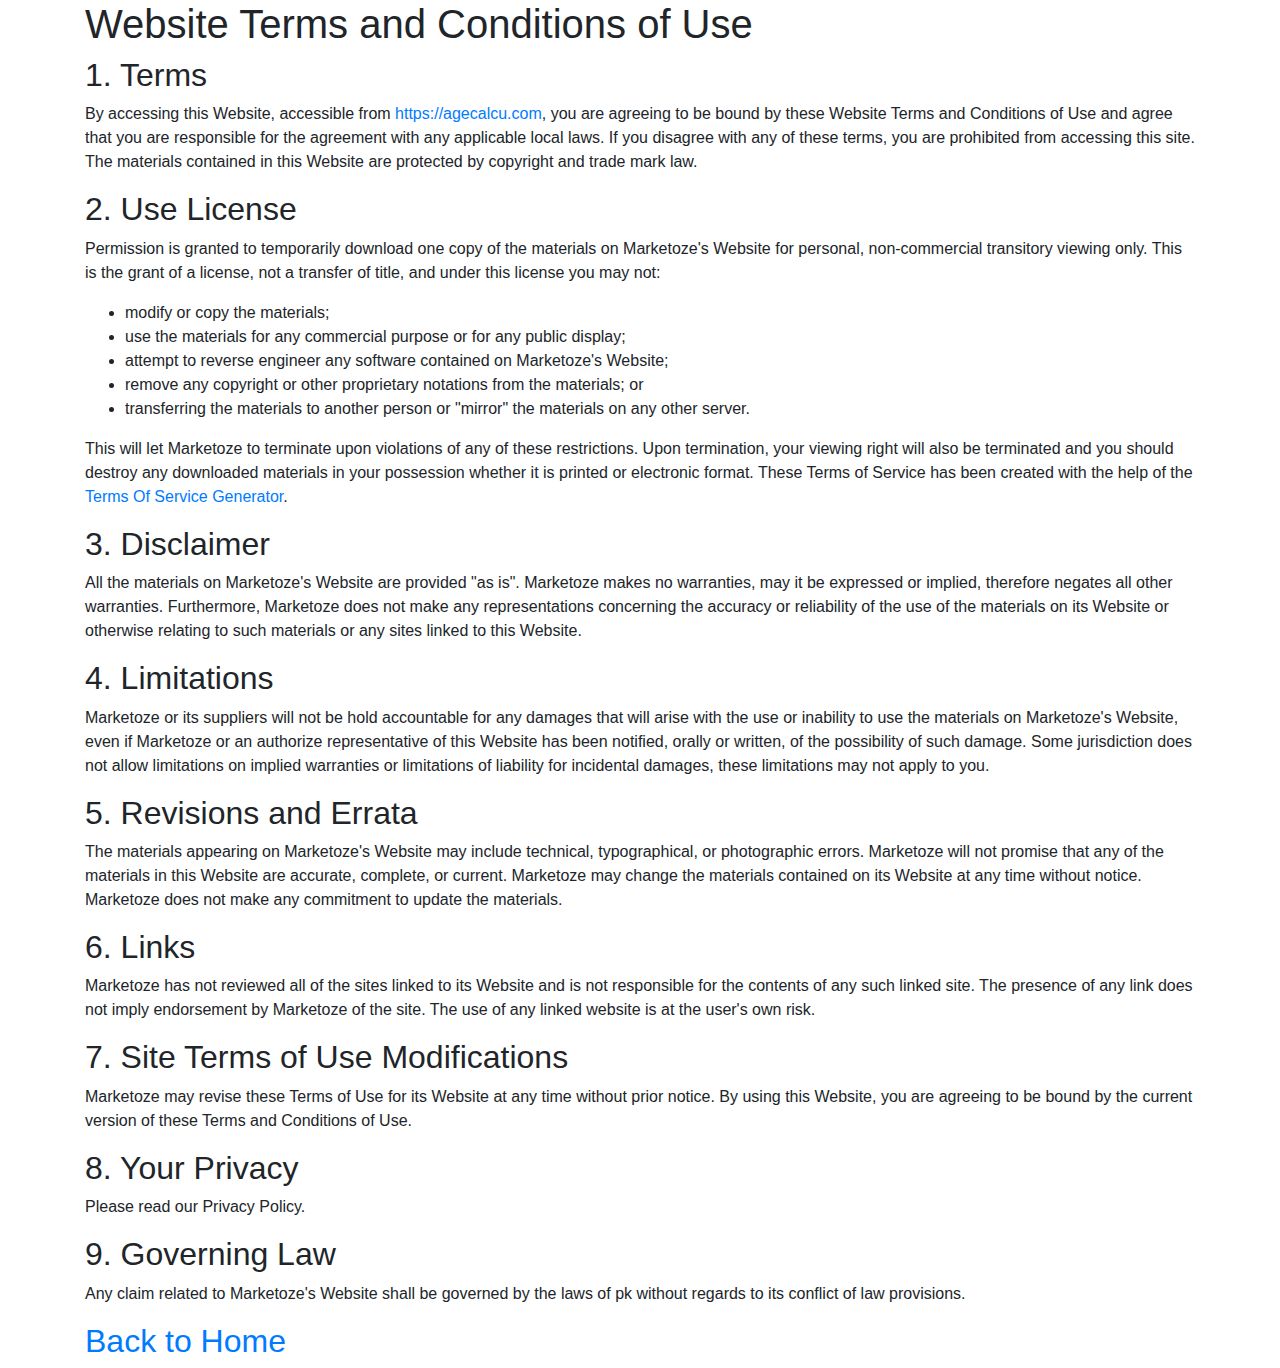
<file: tos.html>
<!DOCTYPE html>
<html lang="en">
    <head>
        <title>Terms of Services - Agecalcu</title>
        <!-- Required meta tags -->
        <meta charset="utf-8" />
        <meta name="viewport" content="width=device-width, initial-scale=1, shrink-to-fit=no" />
        <link rel="stylesheet" href="https://stackpath.bootstrapcdn.com/bootstrap/4.3.1/css/bootstrap.min.css" integrity="sha384-ggOyR0iXCbMQv3Xipma34MD+dH/1fQ784/j6cY/iJTQUOhcWr7x9JvoRxT2MZw1T" crossorigin="anonymous" />
    </head>
    <body>
        <div class="container">
            <h1>Website Terms and Conditions of Use</h1>

            <h2>1. Terms</h2>

            <p>
                By accessing this Website, accessible from <a href="https://agecalcu.com/">https://agecalcu.com</a>, you are agreeing to be bound by these Website Terms and Conditions of Use and agree that you are responsible for the
                agreement with any applicable local laws. If you disagree with any of these terms, you are prohibited from accessing this site. The materials contained in this Website are protected by copyright and trade mark law.
            </p>

            <h2>2. Use License</h2>

            <p>
                Permission is granted to temporarily download one copy of the materials on Marketoze's Website for personal, non-commercial transitory viewing only. This is the grant of a license, not a transfer of title, and under this
                license you may not:
            </p>

            <ul>
                <li>modify or copy the materials;</li>
                <li>use the materials for any commercial purpose or for any public display;</li>
                <li>attempt to reverse engineer any software contained on Marketoze's Website;</li>
                <li>remove any copyright or other proprietary notations from the materials; or</li>
                <li>transferring the materials to another person or "mirror" the materials on any other server.</li>
            </ul>

            <p>
                This will let Marketoze to terminate upon violations of any of these restrictions. Upon termination, your viewing right will also be terminated and you should destroy any downloaded materials in your possession whether it is
                printed or electronic format. These Terms of Service has been created with the help of the <a href="https://www.termsfeed.com/terms-service-generator/">Terms Of Service Generator</a>.
            </p>

            <h2>3. Disclaimer</h2>

            <p>
                All the materials on Marketoze's Website are provided "as is". Marketoze makes no warranties, may it be expressed or implied, therefore negates all other warranties. Furthermore, Marketoze does not make any representations
                concerning the accuracy or reliability of the use of the materials on its Website or otherwise relating to such materials or any sites linked to this Website.
            </p>

            <h2>4. Limitations</h2>

            <p>
                Marketoze or its suppliers will not be hold accountable for any damages that will arise with the use or inability to use the materials on Marketoze's Website, even if Marketoze or an authorize representative of this Website
                has been notified, orally or written, of the possibility of such damage. Some jurisdiction does not allow limitations on implied warranties or limitations of liability for incidental damages, these limitations may not apply
                to you.
            </p>

            <h2>5. Revisions and Errata</h2>

            <p>
                The materials appearing on Marketoze's Website may include technical, typographical, or photographic errors. Marketoze will not promise that any of the materials in this Website are accurate, complete, or current. Marketoze
                may change the materials contained on its Website at any time without notice. Marketoze does not make any commitment to update the materials.
            </p>

            <h2>6. Links</h2>

            <p>
                Marketoze has not reviewed all of the sites linked to its Website and is not responsible for the contents of any such linked site. The presence of any link does not imply endorsement by Marketoze of the site. The use of any
                linked website is at the user's own risk.
            </p>

            <h2>7. Site Terms of Use Modifications</h2>

            <p>Marketoze may revise these Terms of Use for its Website at any time without prior notice. By using this Website, you are agreeing to be bound by the current version of these Terms and Conditions of Use.</p>

            <h2>8. Your Privacy</h2>

            <p>Please read our Privacy Policy.</p>

            <h2>9. Governing Law</h2>

            <p>Any claim related to Marketoze's Website shall be governed by the laws of pk without regards to its conflict of law provisions.</p>

            <h2><a href="https://agecalcu.com/">Back to Home</a></h2>
        </div>
        <script src="https://code.jquery.com/jquery-3.3.1.slim.min.js" integrity="sha384-q8i/X+965DzO0rT7abK41JStQIAqVgRVzpbzo5smXKp4YfRvH+8abtTE1Pi6jizo" crossorigin="anonymous"></script>
        <script src="https://cdnjs.cloudflare.com/ajax/libs/popper.js/1.14.7/umd/popper.min.js" integrity="sha384-UO2eT0CpHqdSJQ6hJty5KVphtPhzWj9WO1clHTMGa3JDZwrnQq4sF86dIHNDz0W1" crossorigin="anonymous"></script>
        <script src="https://stackpath.bootstrapcdn.com/bootstrap/4.3.1/js/bootstrap.min.js" integrity="sha384-JjSmVgyd0p3pXB1rRibZUAYoIIy6OrQ6VrjIEaFf/nJGzIxFDsf4x0xIM+B07jRM" crossorigin="anonymous"></script>
    </body>
</html>
</file>
